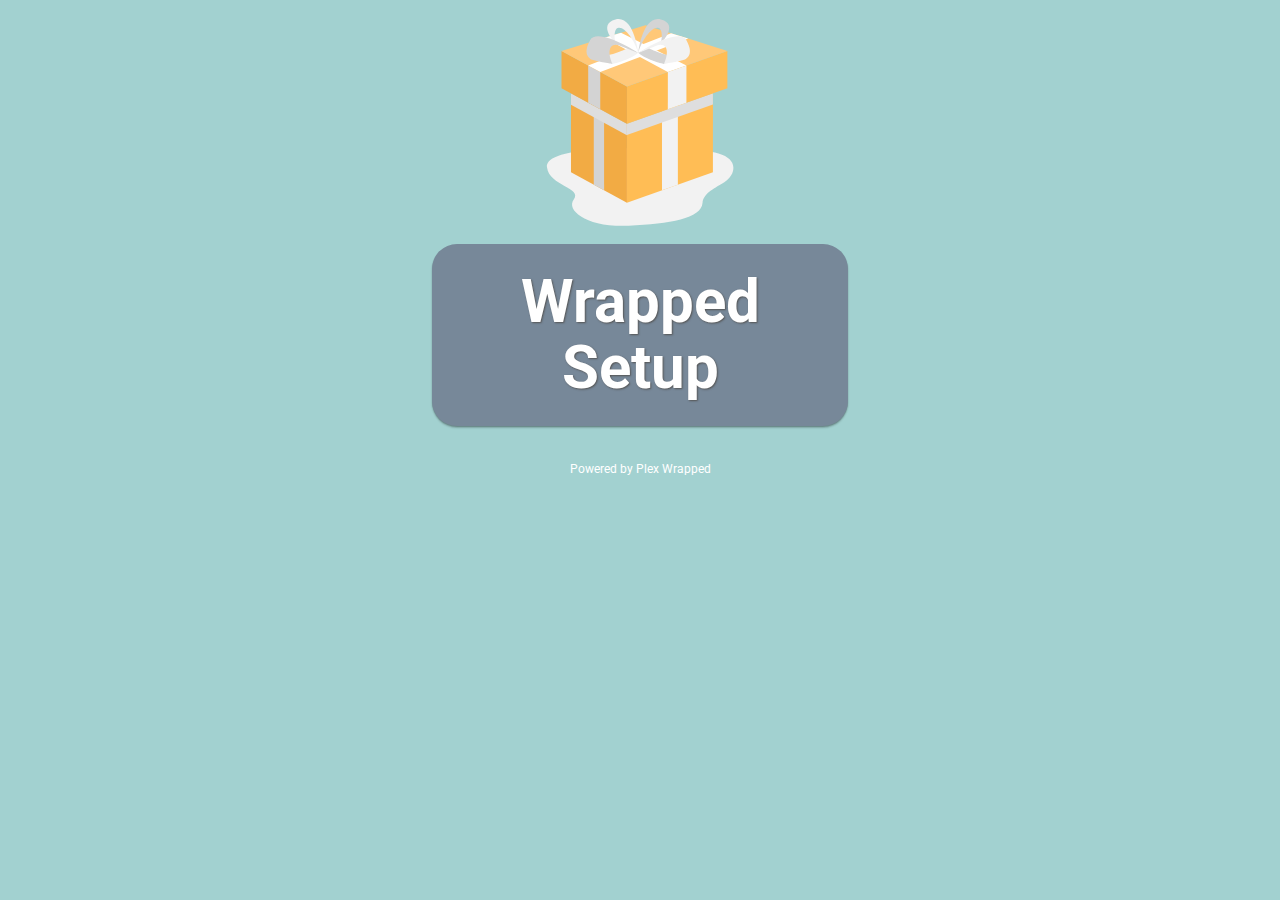
<file: admin.html>
<!doctype html>
<html lang="en">
    <head>
        <!-- Required meta tags -->
        <meta charset="utf-8" />
        <meta name="viewport" content="width=device-width, initial-scale=1, shrink-to-fit=no" />

        <title>Plex Wrapped</title>

        <!-- Bootstrap 4 CSS and custom CSS -->
        <link rel="stylesheet" type="text/css" href="assets/css/wrapped.css" />
        <link rel="shortcut icon" href="assets/img/favicons/favicon.ico" />
        <link href="https://fonts.googleapis.com/css2?family=Roboto&display=swap" rel="stylesheet">
        <script src="https://code.jquery.com/jquery-3.2.1.min.js"></script>
        <script src="./admin.js"></script>
        <script src="./get_config.js"></script>
        <script src="./set_config.js"></script>

    </head>
<body>

<div class="content_landing" id="login_content" style="">

    <div class="boks">

        <div class="boks3" id="search_input" style="padding: 0 !important;">

            <div class="boks2" style="float: none !important; display: block; padding: 0; margin-top: 0em;">
                <img src="assets/img/gift.svg" onclick="window.location.href = './';" style="width: 15em; cursor: pointer;">
            </div>

            <div class="boks2" style="float: none !important; display: block; margin-top: 0em; padding-top: 0;">

                <div class="status" style="max-width: 100%;">

                    <h1>Wrapped Setup</h1>

                    <div id="setup">

                    </div>

                </div>

            </div>

        </div>

    </div>
</div>

<div class="footer" id="footer">
    <a style="color: white; font-weight: normal; font-size: 0.75em; text-decoration: none;" href="https://github.com/aunefyren/Plex-Wrapped">Powered by Plex Wrapped</a>
</div>

<div class="content" id="search_results">
</div>

<script type="text/javascript">
var first_time = false;

var tautulli_apikey = "";
var tautulli_ip = "";
var tautulli_port = "";
var tautulli_length = 5000;
var tautulli_root = "";

var ssl = false;

var password = "";

var library_id_movies = "";
var library_id_shows = "";
var library_id_music = "";

var wrapped_start = new Date(0);
wrapped_start.setUTCSeconds(1609455600);

var wrapped_end = new Date(0);
wrapped_end.setUTCSeconds(1640991540);

var get_user_movie_stats = true;
var get_user_show_stats = true;
var get_user_show_buddy = true;
var get_user_music_stats = true;

var get_year_stats_movies = true;
var get_year_stats_shows = true;
var get_year_stats_music = true;
var get_year_stats_leaderboard = true;

var use_cache = true;
var cache_age_limit = 7;

var use_logs = true;

var current_password = "";

$(document).ready(function() {

    get_config_initial();

});
</script>

</body>


</html>
</file>
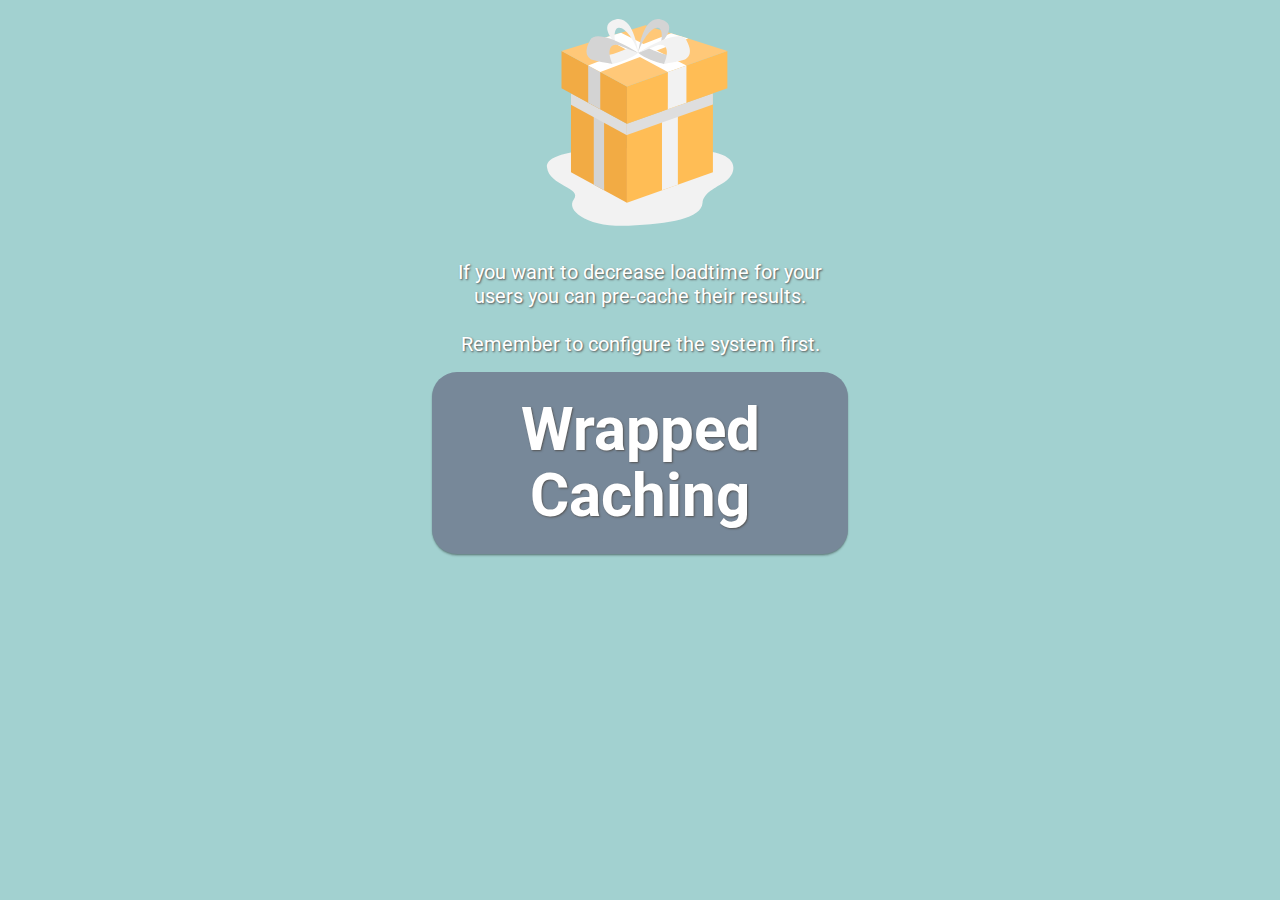
<file: caching.html>
<!doctype html>
<html lang="en">
    <head>
        <!-- Required meta tags -->
        <meta charset="utf-8" />
        <meta name="viewport" content="width=device-width, initial-scale=1, shrink-to-fit=no" />

        <title>Plex Wrapped</title>

        <!-- Bootstrap 4 CSS and custom CSS -->
        <link rel="stylesheet" type="text/css" href="assets/css/wrapped.css" />
        <link rel="shortcut icon" href="assets/img/favicons/favicon.ico" />
        <link href="https://fonts.googleapis.com/css2?family=Roboto&display=swap" rel="stylesheet">
        <script src="https://code.jquery.com/jquery-3.2.1.min.js"></script>
        <script src="./caching.js"></script>

    </head>
<body>

<div class="content" id="login_content" style="">

    <div class="boks">

        <div class="boks3" id="search_input" style="padding: 0 !important;">

            <div class="boks2" style="float: none !important; display: block; padding: 0; margin-top: 0em;">
                <img src="assets/img/gift.svg" onclick="window.location.href = './';" style="width: 15em; cursor: pointer;">
            </div>

            <div class="boks2" style="float: none !important; display: block; margin-top: 0em; padding-top: 0;">

                <div class="stats_tekst" style="height: auto;">
                    <p>
                    If you want to decrease loadtime for your users you can pre-cache their results.
                    <br><br>Remember to configure the system first.
                    </p>
                </div>

                <br>

                <div class="status" id="stats" style="">

                    <h1>Wrapped Caching</h1>

                    <div class="search" id="cache">


                </div>

            </div>
        </div>

    </div>
</div>
    <div class="content" id="search_results">
    </div>


<script type="text/javascript">

    $(document).ready(function() {

        get_config_cache();

    });


</script>

</body>
</html>
</file>
<file: assets/css/wrapped.css>
html {
    height: 100%;
    width: 100%;
    margin: 0;
    box-sizing: border-box;
}

body {
  padding: 0;
  margin: 0;
  height: 100%;
  width: 100%;
  font-family: 'Roboto', serif;
  font-weight: normal;
  background: #a2d1d0;
  box-sizing: border-box;
}

h1{
    font-size: 3em;
    color: white;
    text-shadow: 1px 1px 2px #555;
    line-height: 110%;
    text-align: center;
    padding: 0.25em 0;
    margin: 0;
}

h2{
    text-shadow: 1px 1px 2px #555;
    font-size: 2em;
    color: white;
    line-height: 110%;
    text-align: center;
    margin: 0;
    font-weight: normal;
}

h3{
    text-shadow: 1px 1px 2px #555;
    color: white;
    text-shadow: 1px 1px 2px #555;
    line-height: 110%;
    text-align: center;
    font-family: 'Roboto', serif;
    font-size: 1.5em;
    text-overflow: clip;
}

h4{
    font-size: 1.5em;
    margin: auto;
    text-align: center;
    font-weight: normal;
    color: white;
}

p{
    text-shadow: 1px 1px 2px #555;
    font-size: 1.25em;
    color: #ffffff;
    text-align: center;
    margin: 0;
}

p2{
  font-size: 1em;
  color: black;
  text-align: center;
  margin: 0;
}

a {
    color: inherit;
    text-decoration: underline;
}

img {
    max-width: 100%;
}

.tittel {
  padding-top: 10em;
  width: 100%;
  margin: auto;
  display: inline-block;
  text-overflow: clip;
}

.content {
  width: 100%;
  margin: 0;
  padding: 0;
  box-sizing: border-box;
}

.content_landing {
    width: 100%;
    margin: 0;
    height: auto;
    box-sizing: border-box;
}

.boks {
  margin: auto;
  width: 100%;
  align-items: center;
  text-align: center;
  box-sizing: border-box;
}

.boks2 {
    width: 30em;
    max-width: 100%;
    margin: auto;
    position: relative;
    vertical-align: top;
    box-sizing: border-box;
    padding: 2em;
    display: inline-block;
}

.boks3 {
    box-sizing: border-box;
    width: 100%;
    margin: auto;
    position: relative;
    display: inline-block;
    vertical-align: top;
}

.load_top_10 {
    width: 30em;
    display: inline-block;
    margin: auto;
    max-width: 90%;
    margin-bottom: 2.5em;
    margin-top: 2.5em;
}

.tekst {
  padding: 1em;
  height: 14em;
  float: left;
  display: inline-block;
  top: 0;
}

.status_tekst {
  padding: 1em;
  height: 12em;
  float: left;
  display: inline-block;
  top: 0;
}

.stats_tekst {
  padding: 1em;
  height: 10em;
  float: left;
  display: inline-block;
  top: 0;
}

#stats {
    width: 22em;
}

.warning {
    padding: 0.5em;
    margin: 0.5em;
    background-color: #ffbd55;
    border-radius: 25px;
    color: black;
	font-size: 0.75em;
}

.boks-knapp {
  height: 5em;
  width: 100% !important;
  display: inline-block;
  float: left;
}

.server:hover {
  background-color: white;
  border-radius: 25px;
}

.status {
  display: inline-block;
  margin: auto;
  box-shadow: 0 2px 2px 0 rgba(0, 0, 0, 0.2), 0 1px 1px 0 rgba(0, 0, 0, 0.19);
  background-color: lightslategrey;
  border-radius: 25px;
  padding: 0.5em;
  width: 100%;
  top: 0;
  color: white;
  font-size: 1.25em;
  box-sizing: border-box;
  max-width: 100%;
}

.stats-list {
    max-height: 75em;
    overflow-x: hidden;
    overflow-y: auto;
    scrollbar-width: thin;
}

.status-title {
    font-size: 1.25em;
    padding: 0.5em;
}

.button {
  padding: 0.5em;
  margin: 0.5em;
  font-family: 'Roboto', serif;
  font-size: 1.25em;
  background-color: #f9a825;
  box-shadow: 0 2px 2px 0 rgba(0,0,0,0.14), 0 1px 5px 0 rgba(0,0,0,0.12), 0 3px 1px -2px rgba(0,0,0,0.2);
  align-self: center;
  color: white;
  padding: 1em;
}

.form {
  font-family: 'Roboto', serif;
  font-size: 1em;
  margin: 0;
}

.form_button {
  font-family: 'Roboto', serif;
  text-align: center;
  background-color: #f9a825;
  color: white;
  border: 0;
  box-shadow: 0 2px 2px 0 rgba(0,0,0,0.14), 0 1px 5px 0 rgba(0,0,0,0.12), 0 3px 1px -2px rgba(0,0,0,0.2);
  padding: 0.5em;
  font-size: 1em;
  margin: 0.5em;
}

.form_input {
  font-family: 'Roboto', serif;
  font-size: 1em;
  width: 90%;
  margin: 0.5em;
  text-align: center;
  border-radius: 25px;
  border: none;
  height: 2em;
}

.item:hover {
  background-color: #54606d !important;
  border-radius: 25px;
}

.item {
  padding: 0.5em;
  display: flex;
}

.gold {
    background-color: #d4af37;
    border-radius: 25px;
}

.silver {
    background-color: #C0C0C0	;
    border-radius: 25px;
}

.bronze {
    background-color: #cd7f32;
    border-radius: 25px;
}

.list {
  display: inline-block;
  margin: 1em;
  box-shadow: 0 2px 2px 0 rgba(0, 0, 0, 0.2), 0 1px 1px 0 rgba(0, 0, 0, 0.19);
  background-color: #f2f2f2;
  border-radius: 25px;
  padding: 0.5em;
  text-align: left;
  width: 10em;
  text-overflow: ellipsis;
  overflow: hidden;
  top: 0;
  margin-top: 0;
}

.number {
  text-align: right;
  margin: 0.1em;
  display: inline-block;
  width: 10%;
  vertical-align: top;
  float: left;
}

.info {
  text-align: left;
  margin: 0.1em;
  display: inline-block;
  width: 6em;
  vertical-align: top;
}

.name {
  text-align: right;
  margin: 0.1em;
  display: inline-block;
  width: 90%;
  vertical: center;
  text-overflow: ellipsis;
  vertical-align: top;
}

.you {
    text-decoration: underline;
}

.movie_name {
  width: 90%;
  text-align: right;
  display: inline-block;
  margin: 0.1em;
  text-overflow: ellipsis;
  overflow: hidden;
  vertical-align: top;
}

.info_name {
  width: 14em;
  text-align: right;
  display: inline-block;
  margin: 0.1em;
  text-overflow: ellipsis;
  overflow: hidden;
  vertical-align: top;
}

.server {
  width: 10em !important;
  display: inline-block;
  margin: auto;
  text-align: left;
  padding: 0.5em;
}

.form-control {
    font-size: 1em;
    padding: 0.5em;
    margin: auto;
    width: 100%;
    display: inline-block;
    box-sizing: border-box;
    text-align: center;
    border-radius: 0.25em;
    border: none;
}

.form-group {
    display: inline-block;
    margin: auto;
    float: left;
    padding: 0.5em;
    width: 100%;
    box-sizing: border-box;
}

.btn {
    background-color: #ffbd55;
    border: none;
    cursor: pointer;
    display: flex;
    flex-direction: row;
    flex-wrap: nowrap;
    align-content: center;
    justify-content: center;
    align-items: center;
}

label {
	cursor: pointer;
}

input[type="checkbox" i] {
    transform: scale(1.5);
    cursor: pointer;
    width: auto;
    box-sizing: content-box;
    display: block;
    margin-top: 0.5em;
}

.footer {
  position: relative;
  bottom: 0;
  width: 100%;
  height: 2em;
  color: white;
  text-align: center;
}

.sign_out {
  display: flex;
  flex-direction: row;
  flex-wrap: nowrap;
  align-content: center;
  justify-content: flex-start;
  align-items: center;
  background-color: #ffbd55;
  border: none;
  cursor: pointer;
  border-radius: 0.25em;
  font-family: 'Roboto', serif;
  padding: 0.25em 0.5em;
  margin: auto;
}

.btn_logo {
  width: 1em;
  height: 1em;
  margin: 0;
  padding: 0 0.25em;
}

/*Snowflakes*/
.snowflake {
  color: #fff;
  font-size: 1em;
  font-family: Arial;
  text-shadow: 0 0 1px #000;
}

@-webkit-keyframes snowflakes-fall{0%{top:-10%}100%{top:100%}}@-webkit-keyframes snowflakes-shake{0%{-webkit-transform:translateX(0px);transform:translateX(0px)}50%{-webkit-transform:translateX(80px);transform:translateX(80px)}100%{-webkit-transform:translateX(0px);transform:translateX(0px)}}@keyframes snowflakes-fall{0%{top:-10%}100%{top:100%}}@keyframes snowflakes-shake{0%{transform:translateX(0px)}50%{transform:translateX(80px)}100%{transform:translateX(0px)}}.snowflake{position:fixed;top:-10%;z-index:9999;-webkit-user-select:none;-moz-user-select:none;-ms-user-select:none;user-select:none;cursor:default;-webkit-animation-name:snowflakes-fall,snowflakes-shake;-webkit-animation-duration:10s,3s;-webkit-animation-timing-function:linear,ease-in-out;-webkit-animation-iteration-count:infinite,infinite;-webkit-animation-play-state:running,running;animation-name:snowflakes-fall,snowflakes-shake;animation-duration:10s,3s;animation-timing-function:linear,ease-in-out;animation-iteration-count:infinite,infinite;animation-play-state:running,running}.snowflake:nth-of-type(0){left:1%;-webkit-animation-delay:0s,0s;animation-delay:0s,0s}.snowflake:nth-of-type(1){left:10%;-webkit-animation-delay:1s,1s;animation-delay:1s,1s}.snowflake:nth-of-type(2){left:20%;-webkit-animation-delay:6s,.5s;animation-delay:6s,.5s}.snowflake:nth-of-type(3){left:30%;-webkit-animation-delay:4s,2s;animation-delay:4s,2s}.snowflake:nth-of-type(4){left:40%;-webkit-animation-delay:2s,2s;animation-delay:2s,2s}.snowflake:nth-of-type(5){left:50%;-webkit-animation-delay:8s,3s;animation-delay:8s,3s}.snowflake:nth-of-type(6){left:60%;-webkit-animation-delay:6s,2s;animation-delay:6s,2s}.snowflake:nth-of-type(7){left:70%;-webkit-animation-delay:2.5s,1s;animation-delay:2.5s,1s}.snowflake:nth-of-type(8){left:80%;-webkit-animation-delay:1s,0s;animation-delay:1s,0s}.snowflake:nth-of-type(9){left:90%;-webkit-animation-delay:3s,1.5s;animation-delay:3s,1.5s}

.color-purple {
  background-color: #B9A3D2;
  transition-duration: 1s;
}

.color-pink {
  background-color: #D2A3A4;
  transition-duration: 1s;
}

.color-green {
  background-color: #BBD2A3;
  transition-duration: 1s;
}

.color-brown {
  background-color: #CFA38C;
  transition-duration: 1s;
}

.color-blue {
  background-color: #a2d1d0;
  transition-duration: 1s;
}

.color-black {
  background-color: #39393A;
  transition-duration: 1s;
}
</file>
